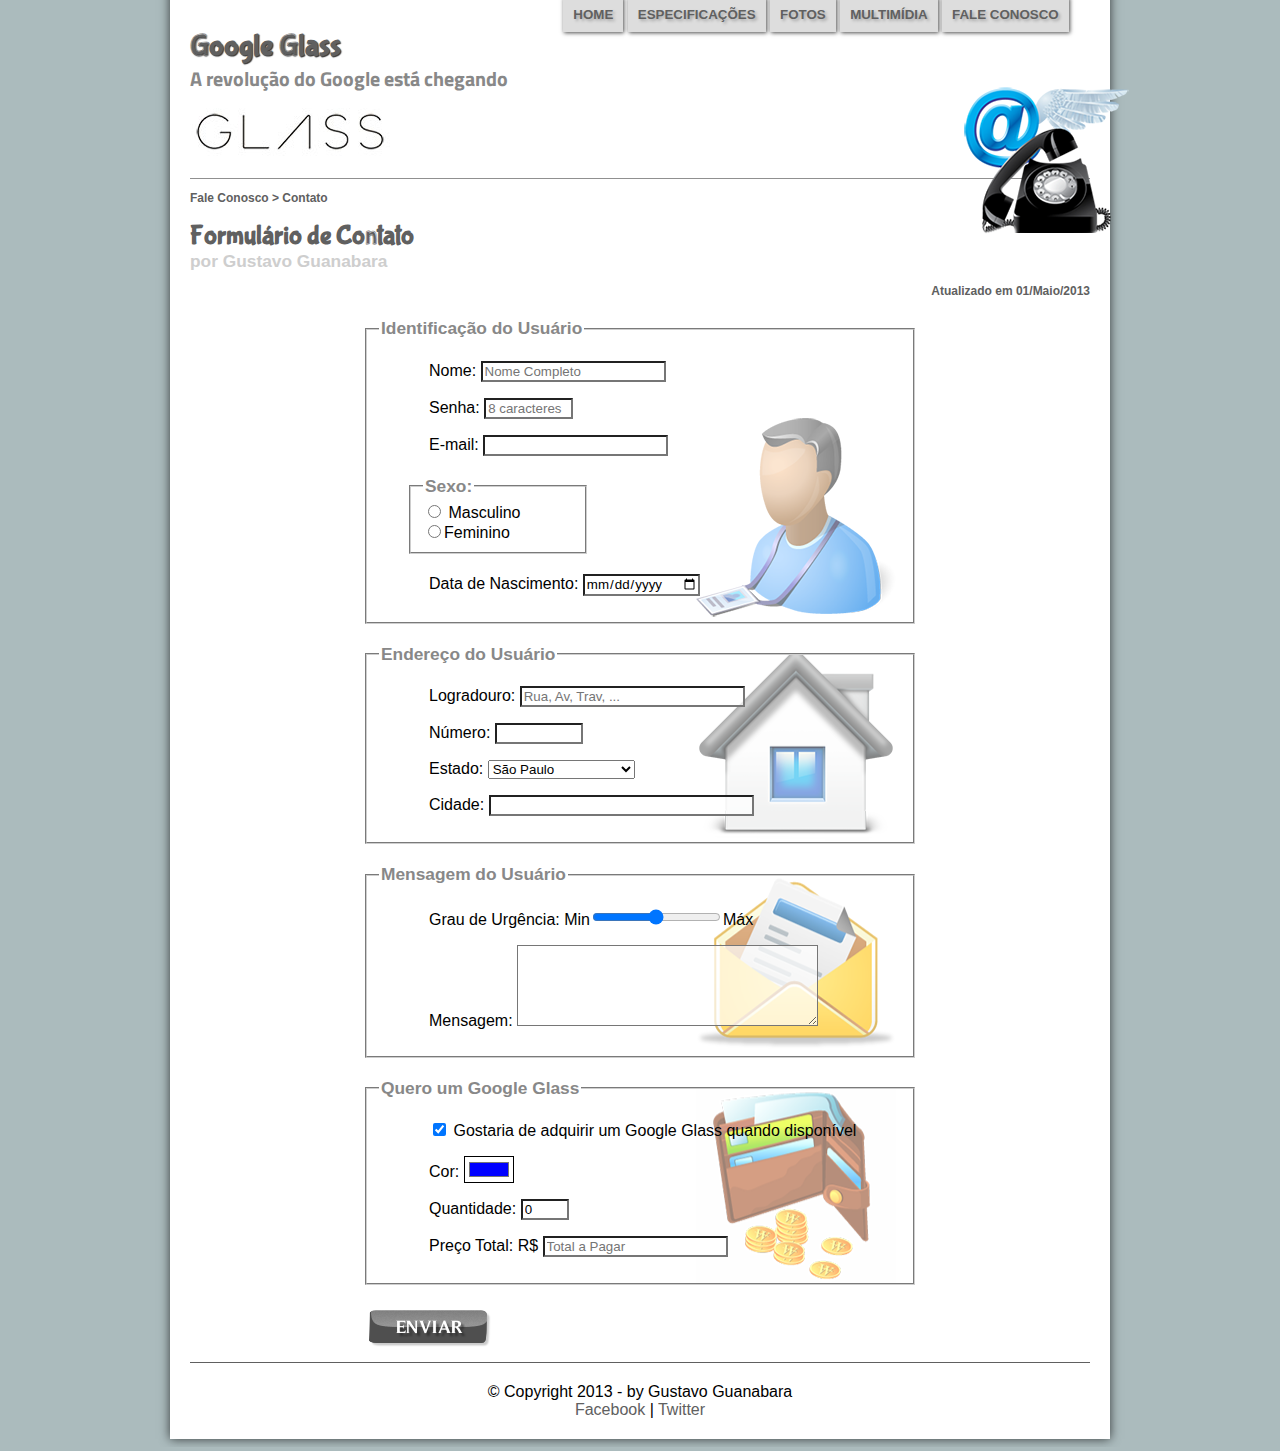
<file: fale-conosco.html>
<!DOCTYPE html>
<html lang = "pt-br">

<head>
    <meta charset="UTF-8"/>
    <title>Tudo Sobre Google Glass</title>
    <link rel="stylesheet" type="text/css" href="_css/estilo.css"/>
    <link rel="stylesheet" href="_css/form.css">
    <script lang="javascript" src="_javascript/funcoes.js" ></script>
    <script>
        function calc() {
            var qtd = document.getElementById('cQtd').value;
            var tot = qtd*1500;
            document.getElementById('cTot').value = tot;
        }
    </script>
</head>

<body>
    <div id = "interface">
        <header id="cabecalho">
            <hgroup>
                <h1>Google Glass</h1>
                <h2>A revolução do Google está chegando</h2>
            </hgroup>
            <img id = "icone" src="_imagens/contato.png" alt=""/>
            <nav id = "menu"><!-- Container do menu de navegação -->
                <h1>Menu Principal</h1>

                <ul type="square"> <!-- Lista ordenada -->
                    <li onmouseover="mudaFoto('_imagens/home.png')" onmouseout="mudaFoto('_imagens/contato.png')"><a href="index.html" target="_self">Home</a></li>
                    <li onmouseover="mudaFoto('_imagens/especificacoes.png')" onmouseout="mudaFoto('_imagens/contato.png')"><a href="specs.html" target="_self">Especificações</a></li>
                    <li onmouseover="mudaFoto('_imagens/fotos.png')" onmouseout="mudaFoto('_imagens/contato.png')"><a href="fotos.html" target="_self">Fotos</a></li>
                    <li onmouseover="mudaFoto('_imagens/multimidia.png')" onmouseout="mudaFoto('_imagens/contato.png')"><a href="multimidia.html" target="_self">Multimídia</a></li>
                    <li onmouseover="mudaFoto('_imagens/contato.png')" onmouseout="mudaFoto('_imagens/contato.png')"><a href="fale-conosco.html" target="_self">Fale conosco</a></li>
                </ul>
                
            </nav>
        </header>

        <section id="corpo-full">
            <article id="noticiaprincipal">
                <header id="cabecalhoartigo">
                    <hgroup>
                        <h3>Fale Conosco > Contato</h3>
                        <h1>Formulário de Contato</h1>
                        <h2>por Gustavo Guanabara</h2>
                        <h3 class="direita">Atualizado em 01/Maio/2013</h3>
                    </hgroup>
                </header>

                <form action="mailto:sergioherman@ymail.com" oninput="calc();" method="post" id="fContato">
                    <fieldset id="usuario">
                        <legend>Identificação do Usuário</legend>
                        <p><label for="cNome">Nome: </label><input type="text" name="tNome" id="cNome" size="20" maxlength="50" placeholder="Nome Completo"></p>
                        <p><label for="cSenha">Senha: </label><input type="password" name="tSenha" id="cSenha" size="8" maxlength="8" placeholder="8 caracteres" ></p>
                        <p><label for="cMail">E-mail: </label><input type="e-mail" name="tMail" id="cMail" size="20" maxlength="100"></p>
                        <fieldset id="sexo">
                            <legend>Sexo:</legend>
                                <input type="radio" name="tSexo" id="cMasc"/> <label for="cMasc">Masculino</label><br>
                                <input type="radio" name="tSexo" id="cFem"/><label for="cFem">Feminino</label>
                        </fieldset>
                        <p><label for="cNasc">Data de Nascimento: </label><input type="date" name="tNasc" id="cNasc"></p>
                    </fieldset>

                <fieldset id="endereco">
                    <legend>Endereço do Usuário</legend>
                    <p><label for="cRua">Logradouro: </label><input type="text" name="tRua" id="cRua" size="25" max="100" placeholder="Rua, Av, Trav, ..."></p>
                    <p><label for="cNum">Número: </label><input type="number" name="tNum" id="cNum" min="0" max="999999"></p>
                    <p><label for="cEst">Estado: </label><select name="tEst" id="cEst">
                        <optgroup label="Região Sudeste">
                            <option value="RJ">Rio de Janeiro</option>
                            <option value="SP" selected>São Paulo</option>
                            <option value="MG">Minas Gerais</option>
                        </optgroup>
                        <optgroup label="Região Sul">
                            <option value="PR">Paraná</option>
                            <option value="SC">Santa Catarina</option>
                            <option value="RS">Rio Grande do Sul</option>
                        </optgroup>
                        <optgroup label="Região Nordeste">
                            <option value="CE">Ceará</option>
                        </optgroup>
                    </select></p>
                    <p><label for="cCid">Cidade: </label><input type="text" name="tCid" id="cCid" size="30" maxlength="40" list="cidades"></p>
                    <datalist id="cidades">
                        <option value="Rio de Janeiro"></option>
                        <option value="Nova Iguaçu"></option>
                        <option value="Niteroi"></option>
                        <option value="Belford Roxo"></option>
                    </datalist>
                </fieldset>

                
                <fieldset id="mensagem">
                    <legend>Mensagem do Usuário</legend>
                    <p><label for="cUrg">Grau de Urgência: </label> Min<input type="range" name="tUrg" id="cUrg" min="0" max="10">Máx</p>
                    <p><label for="cMsg">Mensagem: </label>
                    <textarea name="tMsg" id="cMsg" cols=35 rows=5></textarea></p>
                </fieldset>
                
                <fieldset id="pedido">
                    <legend>Quero um Google Glass</legend>
                    <p> <input type="checkbox" name="tPad" id="cPad" checked/>
                    <label for="cPed">Gostaria de adquirir um Google Glass quando disponível</label></p>
                    <p> <label for="cCor">Cor:</label>
                    <input type="color" name="tCor" id="cCor" value="#0000ff"></p>
                    <p><label for="cQtd">Quantidade:</label>
                    <input type="number" name="tQtd" id="cQtd" min="0" max="5" value="0"></p>
                    <p><label for="cTot">Preço Total: R$</label>
                    <input type="text" name="tTot" id="cTot" placeholder="Total a Pagar" readonly></p>
                </fieldset>
                
                <input type="image" name="tEnviar" src="_imagens/botao-enviar.png" id="cEnviar">
                </form>

            </article>
        </section>


        <footer id="rodape">
            &copy; Copyright 2013 - by Gustavo Guanabara <br>
            <a href="http://facebook.com/cursosemvideo" target="_blank">Facebook</a> | <a href="http://twitter.com/cursosemvideo" target="_blank">Twitter</a>
        </footer>
    </div>
</body>
</html>
</file>
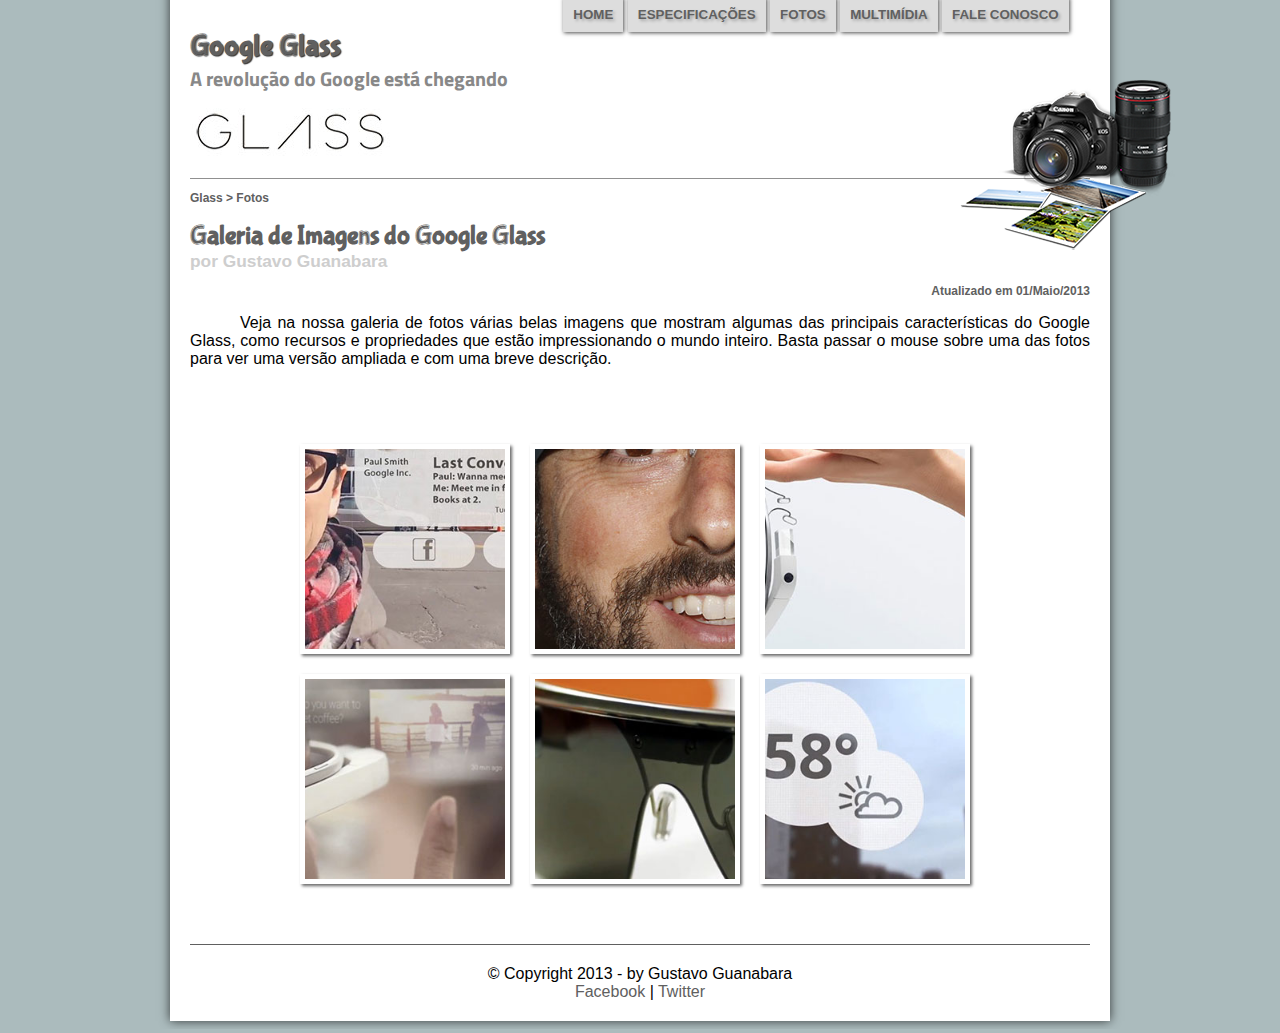
<file: fotos.html>
<!DOCTYPE html>
<html lang = "pt-br">

<head>
    <meta charset="UTF-8"/>
    <title>Tudo Sobre Google Glass</title>
    <link rel="stylesheet" type="text/css" href="_css/estilo.css"/>
    <!-- <script src="funcoes.js"></script> -->
    <script lang="javascript" src="_javascript/funcoes.js" ></script>
    <link rel="stylesheet" href="_css/fotos.css">
</head>

<body>
    <div id = "interface">
        <header id="cabecalho">
            <hgroup>
                <h1>Google Glass</h1>
                <h2>A revolução do Google está chegando</h2>
            </hgroup>
            <img id = "icone" src="_imagens/fotos.png" alt=""/>
            <nav id = "menu"><!-- Container do menu de navegação -->
                <h1>Menu Principal</h1>

                <ul type="square"> <!-- Lista ordenada -->
                    <li onmouseover="mudaFoto('_imagens/home.png')" onmouseout="mudaFoto('_imagens/fotos.png')"><a href="index.html" target="_self">Home</a></li>
                    <li onmouseover="mudaFoto('_imagens/especificacoes.png')" onmouseout="mudaFoto('_imagens/fotos.png')"><a href="specs.html" target="_self">Especificações</a></li>
                    <li onmouseover="mudaFoto('_imagens/fotos.png')" onmouseout="mudaFoto('_imagens/fotos.png')"><a href="fotos.html" target="_self">Fotos</a></li>
                    <li onmouseover="mudaFoto('_imagens/multimidia.png')" onmouseout="mudaFoto('_imagens/fotos.png')"><a href="multimidia.html" target="_self">Multimídia</a></li>
                    <li onmouseover="mudaFoto('_imagens/contato.png')" onmouseout="mudaFoto('_imagens/fotos.png')"><a href="fale-conosco.html" target="_self">Fale conosco</a></li>
                </ul>
                
            </nav>
        </header>

        <section id="corpo-full">
            <article id="noticiaprincipal">
                <header id="cabecalhoartigo">
                    <hgroup>
                        <h3>Glass > Fotos</h3>
                        <h1>Galeria de Imagens do Google Glass</h1>
                        <h2>por Gustavo Guanabara</h2>
                        <h3 class="direita">Atualizado em 01/Maio/2013</h3>
                    </hgroup>
                </header>

                <p>Veja na nossa galeria de fotos várias belas imagens que mostram algumas das principais características do Google Glass, como recursos e propriedades que estão impressionando o mundo inteiro. Basta passar o mouse sobre uma das fotos para ver uma versão ampliada e com uma breve descrição.</p>
                <ul id="album-fotos">
                <li id="foto01"><span>Agenda e lembretes</span></li>
                <li id="foto02"><span>Sergey Brin usando o Glass</span></li>
                <li id="foto03"><span>Leve e compacto</span></li>
                <li id="foto04"><span>Sensação de uma tela de 50"</span></li>
                <li id="foto05"><span>Vários tipos de lente</span></li>
                <li id="foto06"><span>Informações importantes</span></li>
                </ul>
            </article>
        </section>

        <footer id="rodape">
            &copy; Copyright 2013 - by Gustavo Guanabara <br>
            <a href="http://facebook.com/cursosemvideo" target="_blank">Facebook</a> | <a href="http://twitter.com/cursosemvideo" target="_blank">Twitter</a>
        </footer>
    </div>
</body>

</html>
</file>
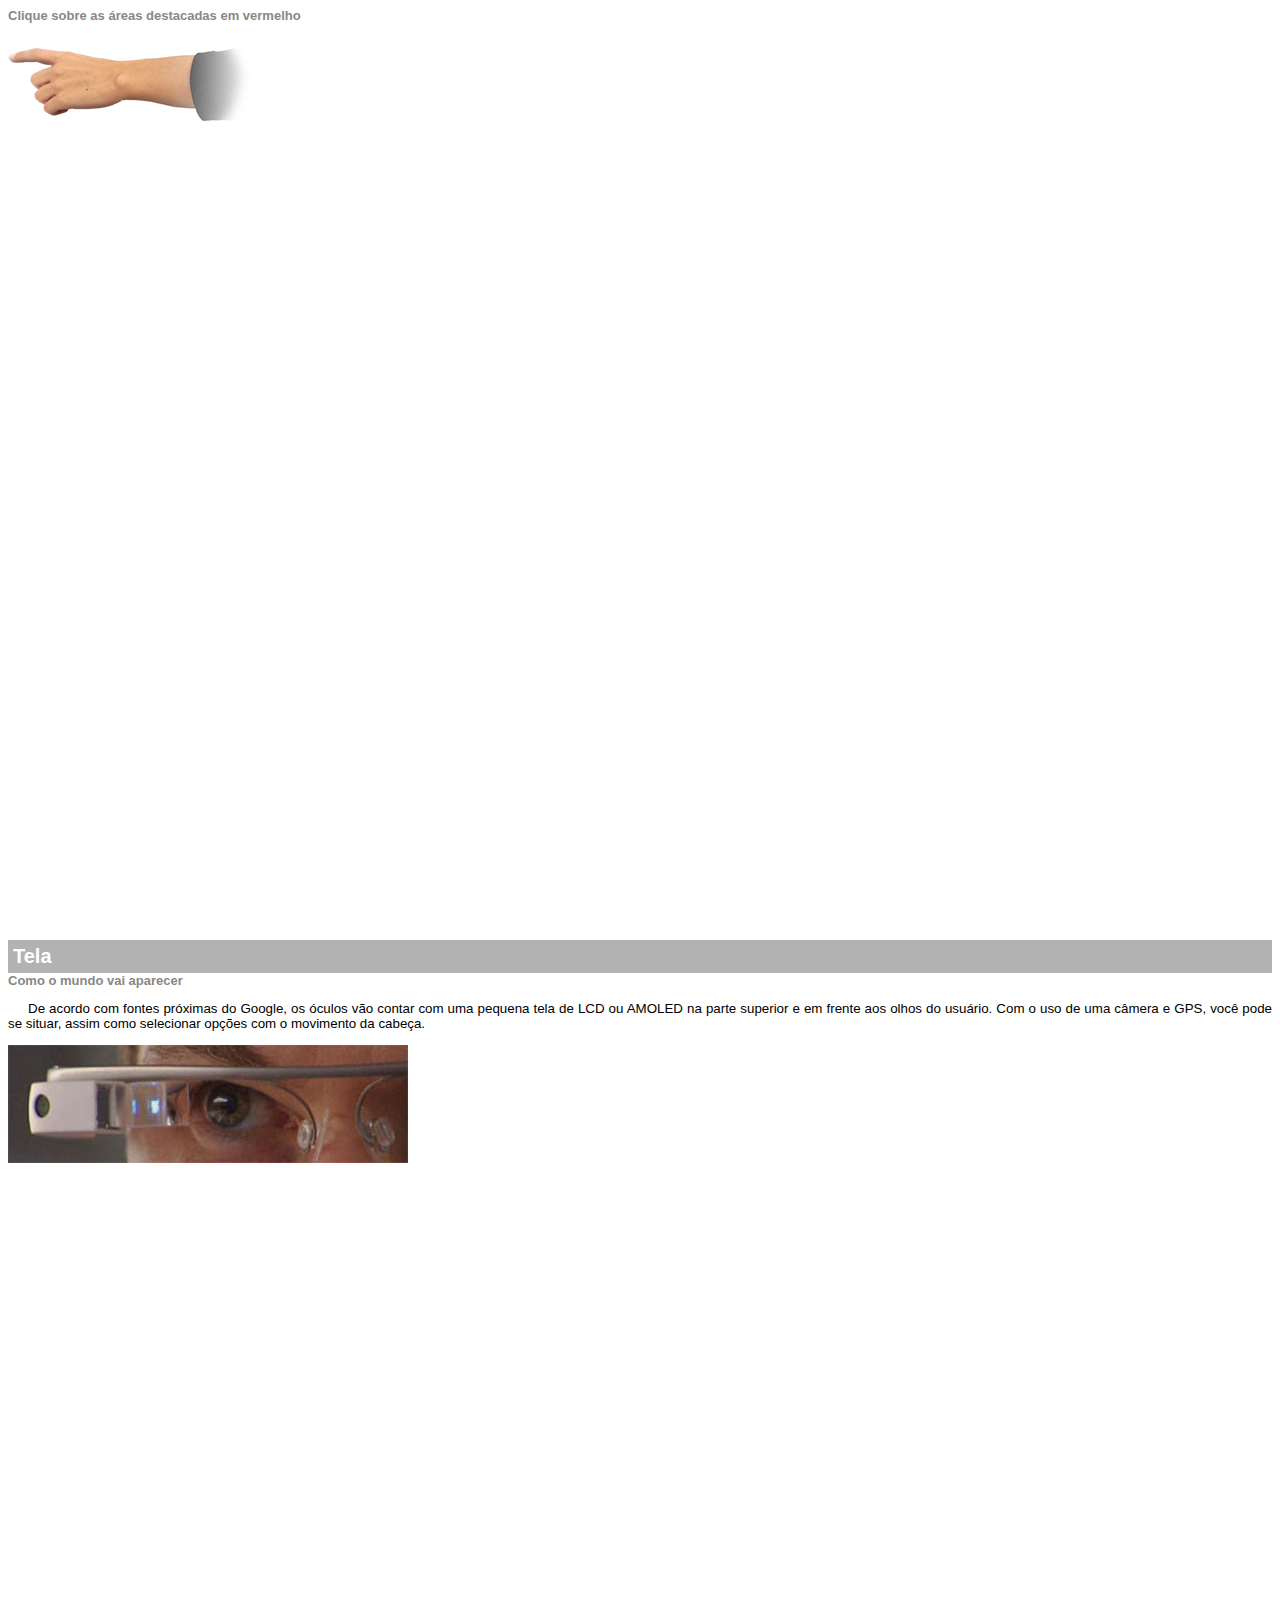
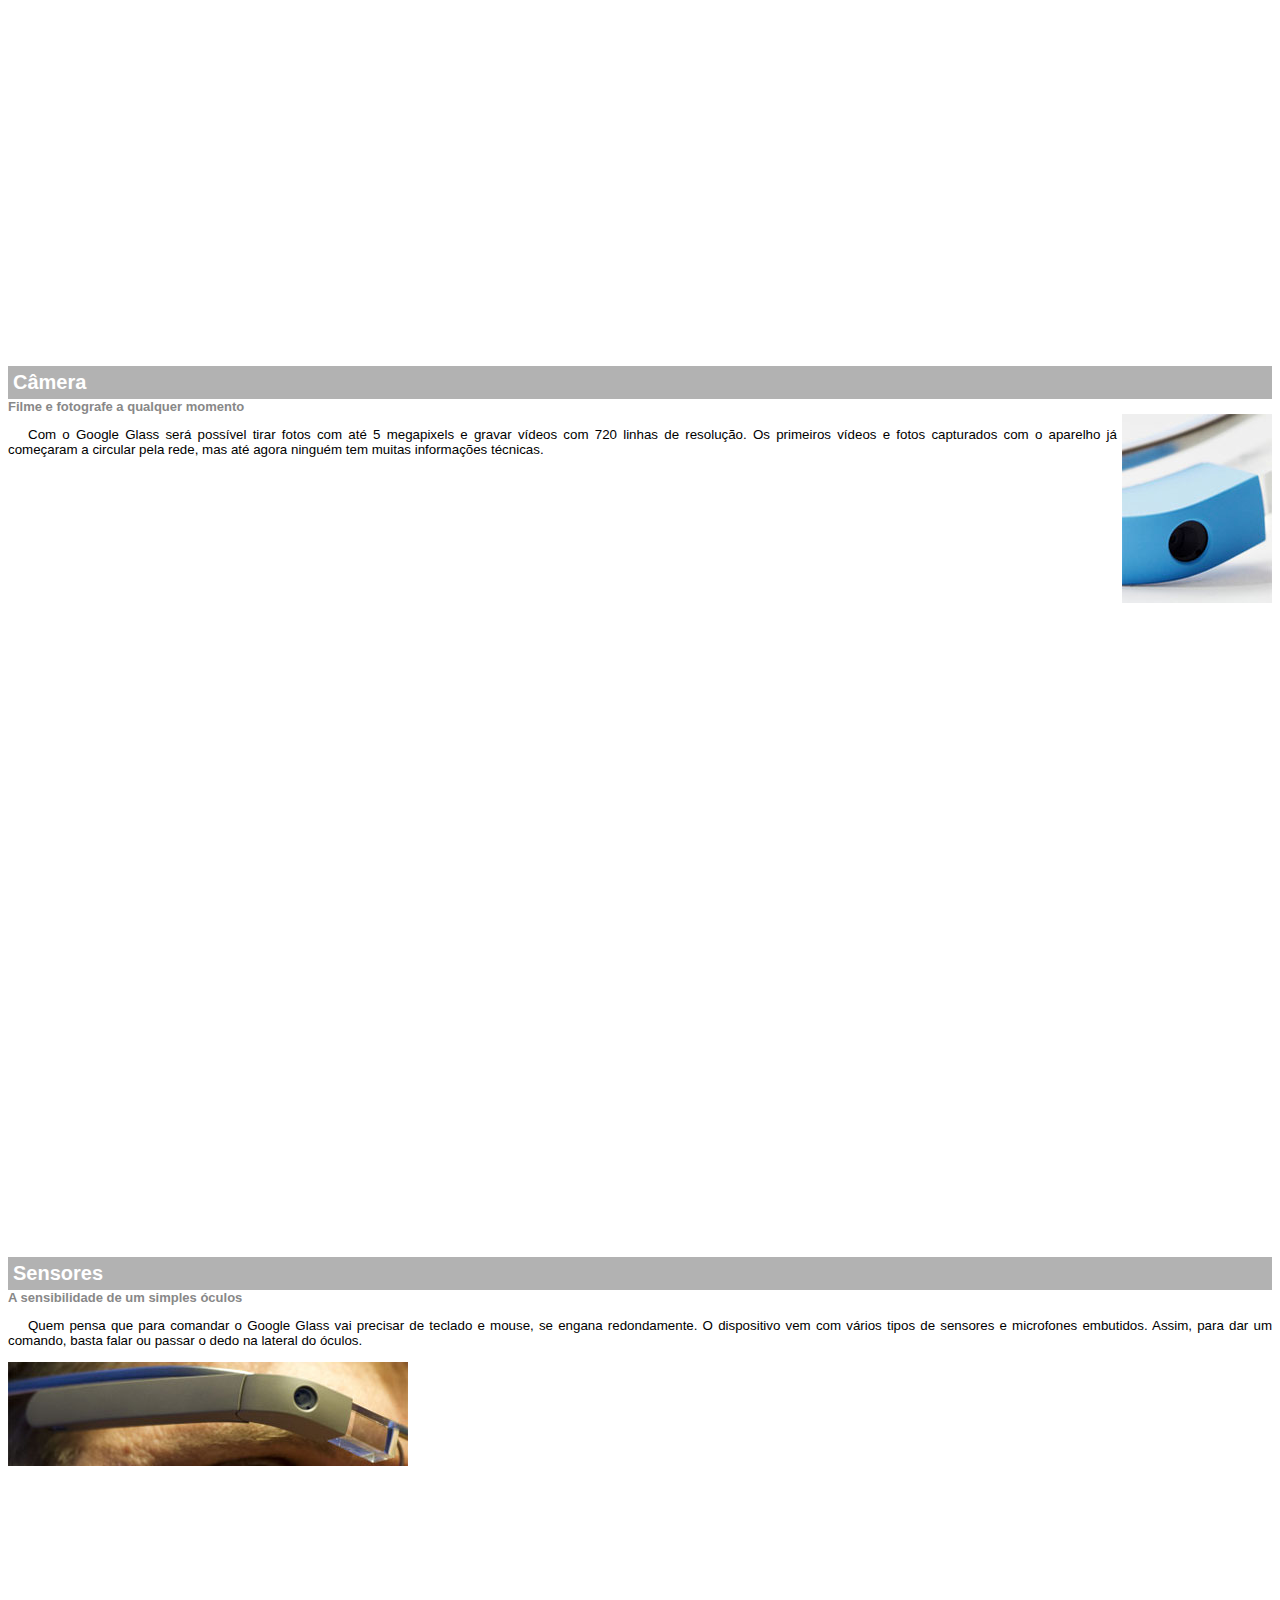
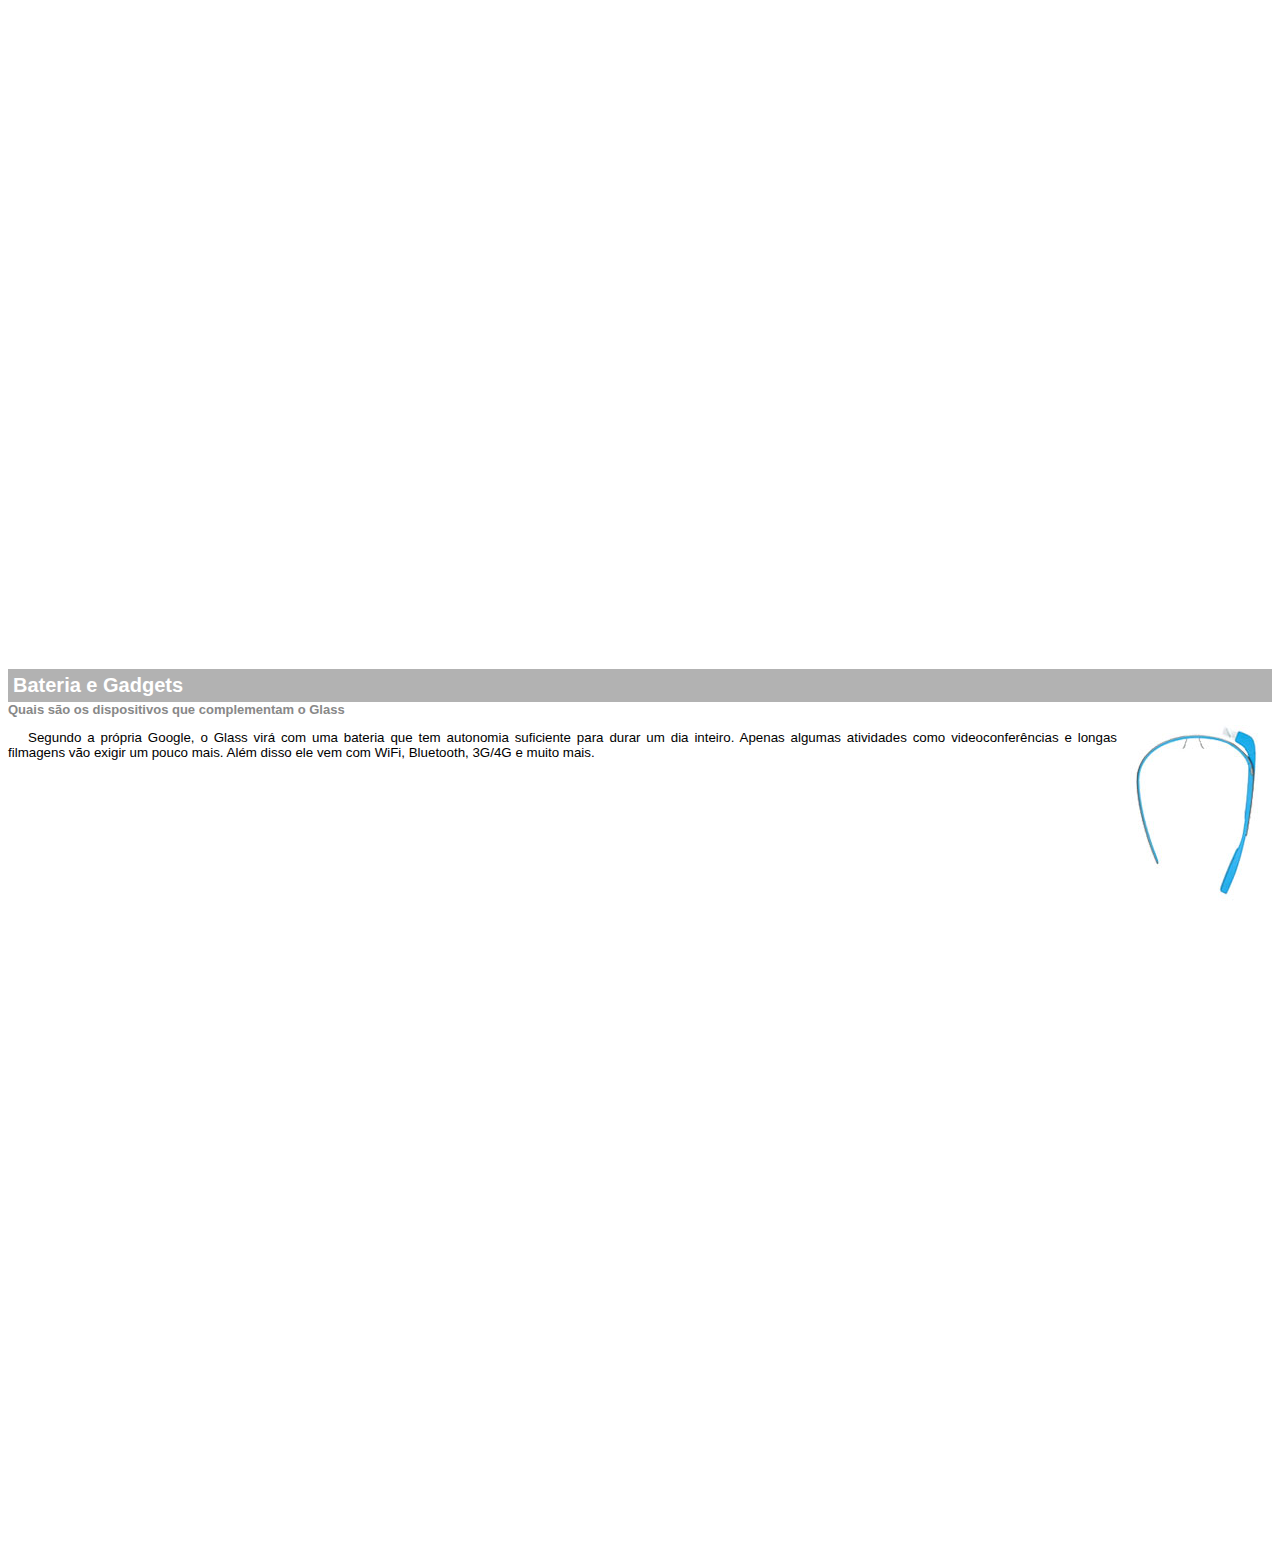
<file: google-glass.html>
<!DOCTYPE html>
<html lang="en">
<head>
    <meta charset="UTF-8">
    <meta name="viewport" content="width=device-width, initial-scale=1.0">
    <title>Informaões sobre Google Glass</title>
    <style>
        body{
            font-family: Arial;
            font-size: 10pt;
        }
        p{
            text-align: justify;
            text-indent: 20px;
        }
        article h1{
            font-size: 15pt;
            color: white;
            background-color: rgba(0, 0, 0, .3);
            padding: 5px;
            margin: 0px;
        }
        article h2{
            font-size: 13px;
            color: #888888;
            margin: 0px;
        }
        article{
            margin-bottom: 800px;
        }
        img.img-dir{
            display: block;
            float: right;
            margin-left: 5px;
        }
    </style>
</head>

<body>

<article id="topo">
    <header><h2>Clique sobre as áreas destacadas em vermelho</h2></header>
    <img src="_imagens/mao.png" alt="Mão apontando para a esquerda">
</article>


<article id="tela">
    <header>
        <h1>Tela</h1>
        <h2>Como o mundo vai aparecer</h2>
    </header>
    <p>De acordo com fontes próximas do Google, os óculos vão contar com uma pequena tela de LCD ou AMOLED na parte superior e em frente aos olhos do usuário. Com o uso de uma câmera e GPS, você pode se situar, assim como selecionar opções com o movimento da cabeça.</p>
    <img src="_imagens/det-tela.jpg" alt="Tela do Google Glass">
</article>

<article id="camera">
    <header>
        <h1>Câmera</h1>
        <h2>Filme e fotografe a qualquer momento</h2>
    </header>
    <img src="_imagens/det-camera.jpg" class="img-dir" alt="Câmera do Google Glass">
    <p>Com o Google Glass será possível tirar fotos com até 5 megapixels e gravar vídeos com 720 linhas de resolução. Os primeiros vídeos e fotos capturados com o aparelho já começaram a circular pela rede, mas até agora ninguém tem muitas informações técnicas.</p>
</article>

<article id="sensores">
    <header>
        <h1>Sensores</h1>
        <h2>A sensibilidade de um simples óculos</h2>
    </header>
    <p>Quem pensa que para comandar o Google Glass vai precisar de teclado e mouse, se engana redondamente. O dispositivo vem com vários tipos de sensores e microfones embutidos. Assim, para dar um comando, basta falar ou passar o dedo na lateral do óculos.</p>
    <img src="_imagens/det-touch.jpg" alt="Sensores do Google Glass">
</article>

<article id="gadgets">
    <header>
        <h1>Bateria e Gadgets</h1>
        <h2>Quais são os dispositivos que complementam o Glass</h2>
    </header>
    <img src="_imagens/det-bateria.jpg" class="img-dir" alt="Bateria e Gadgets do Google Glass">
    <p>Segundo a própria Google, o Glass virá com uma bateria que tem autonomia suficiente para durar um dia inteiro. Apenas algumas atividades como videoconferências e longas filmagens vão exigir um pouco mais. Além disso ele vem com WiFi, Bluetooth, 3G/4G e muito mais.</p>
</article>
</body>
</html>
</file>
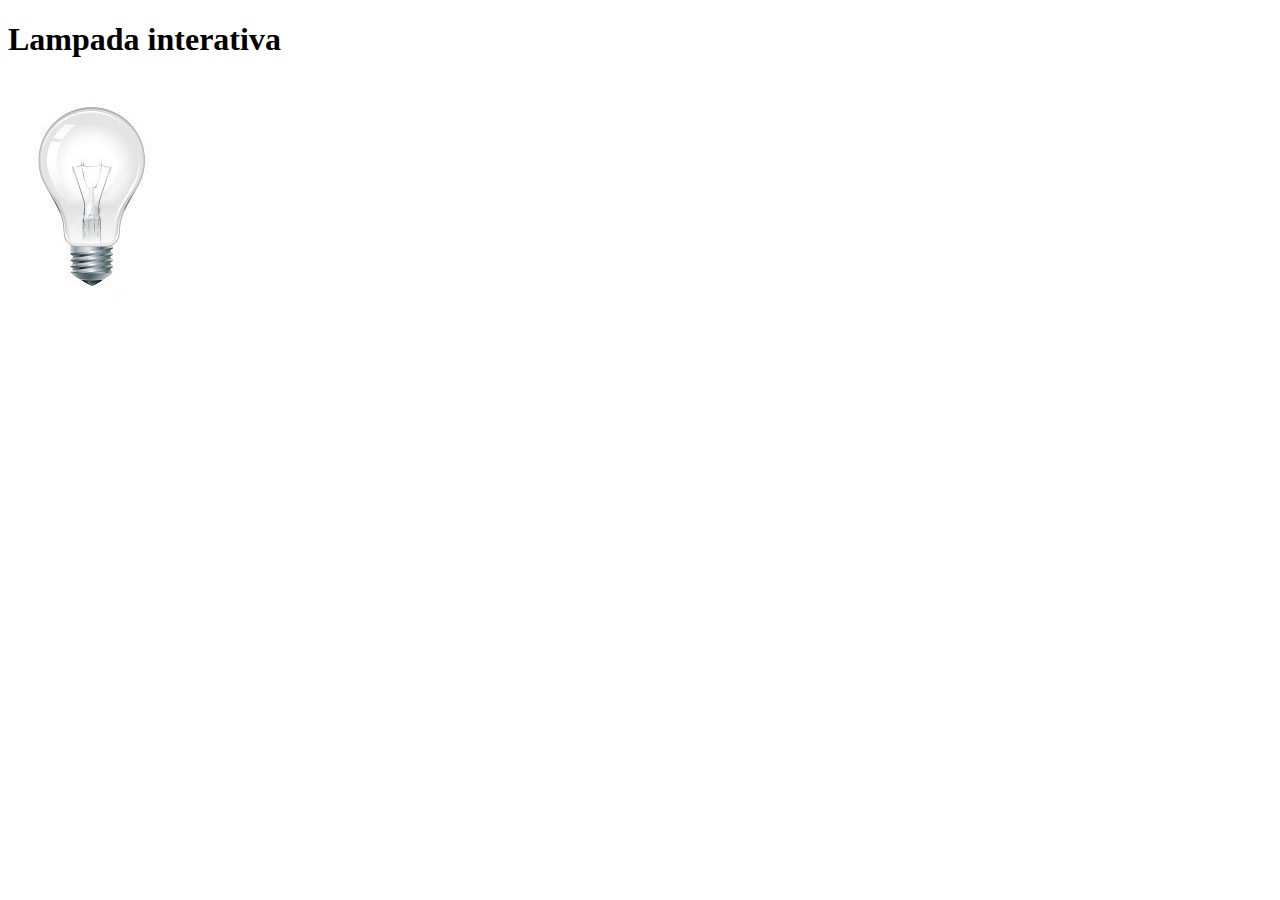
<file: Lampada.html>
<!DOCTYPE html>
<html lang="pt-br">
<head>
    <meta charset="UTF-8">
    <meta name="viewport" content="width=device-width, initial-scale=1.0">
    <title>Lampada</title>
</head>
<body>
    <h1>Lampada interativa</h1>
    <img src="lampapag.jpg" id="lamp" onmousemove="muda('aces')" onclick="muda('queb')" onmouseout="muda('apag')">
    <script>
        var quebrada = false
        function muda(param){
            if (!quebrada){
                document.getElementById('lamp').src = "lamp" + param + ".jpg"
                // document.write(param)
                if (param == 'queb'){
                    quebrada = true
                }
            }
        }   
    </script>
</body>
</html>
</file>
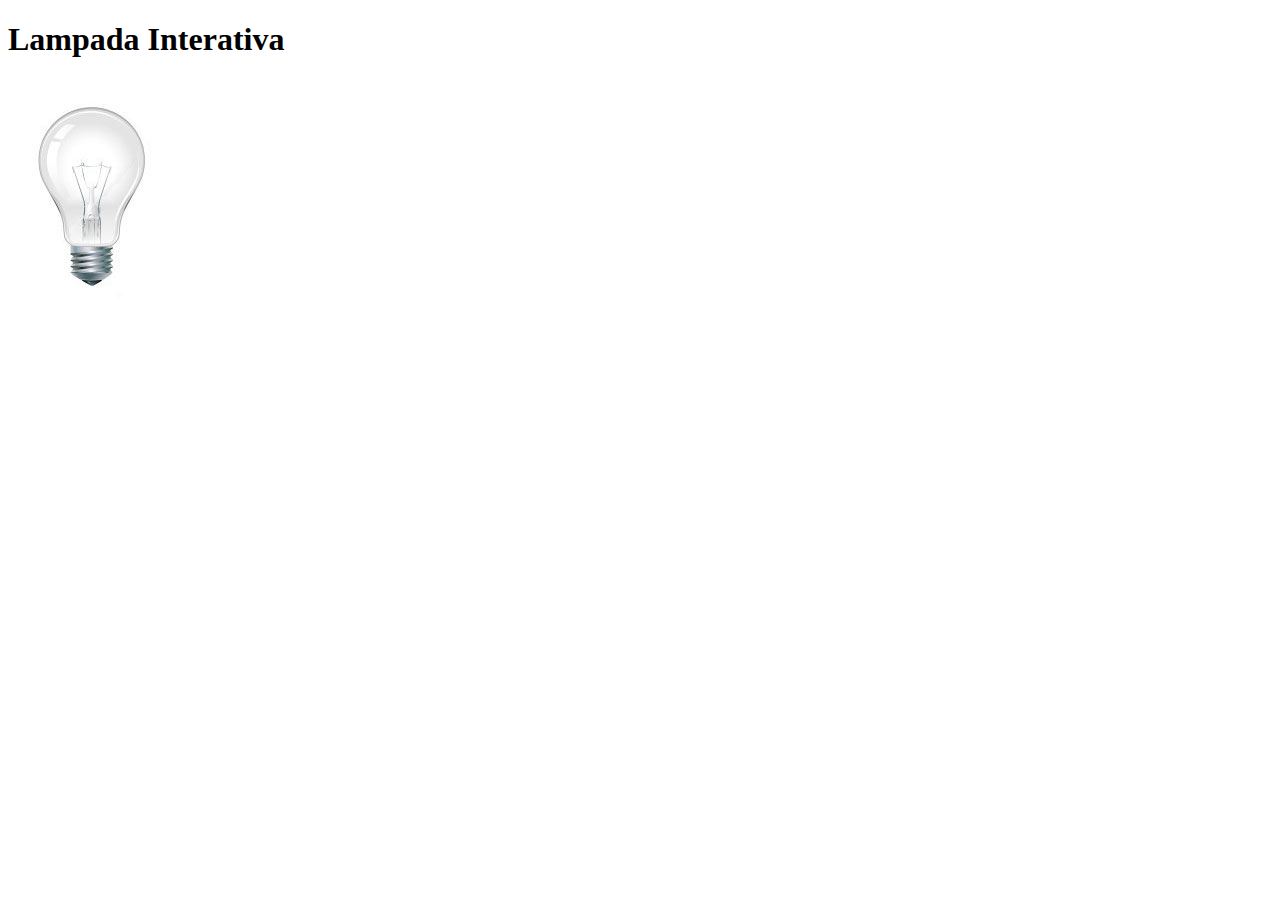
<file: Lampada2.html>
<!DOCTYPE html>
<html lang="pt-br">
<head>
    <meta charset="UTF-8">
    <meta name="viewport" content="width=device-width, initial-scale=1.0">
    <title>Lampada</title>
</head>
<body>
    <h1>Lampada Interativa</h1>
    <img src="lampapag.jpg" id="luz" onmouseover="mudar('aces')" onclick="mudar('queb')" onmouseout="mudar('apag')">
    <script>
        var entra = true
        function mudar(param){
            if (entra == true) {
                document.getElementById("luz").src = "lamp"+param+".jpg"
                if (param == 'queb'){
                    entra = false
                }
            }
        }
    </script>
</body>
</html>
</file>
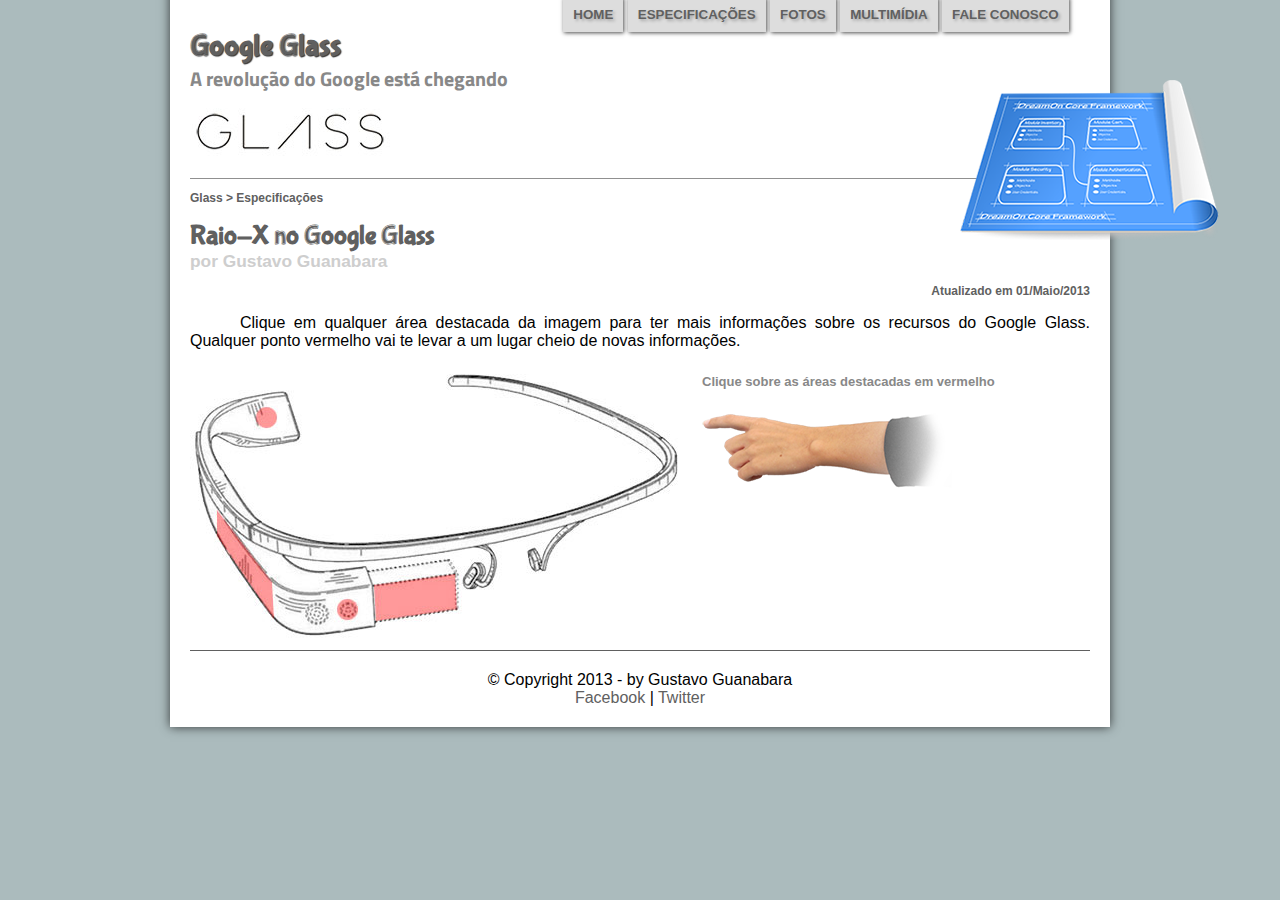
<file: specs.html>
<!DOCTYPE html>
<html lang = "pt-br">

<head>
    <meta charset="UTF-8"/>
    <title>Tudo Sobre Google Glass</title>
    <link rel="stylesheet" type="text/css" href="_css/estilo.css"/>
    <!-- <script src="funcoes.js"></script> -->
    <script lang="javascript" src="_javascript/funcoes.js" ></script>
    <link rel="stylesheet" href="_css/specs.css">
</head>

<body>
    <div id = "interface">
        <header id="cabecalho">
            <hgroup>
                <h1>Google Glass</h1>
                <h2>A revolução do Google está chegando</h2>
            </hgroup>
            <img id = "icone" src="_imagens/especificacoes.png" alt=""/>
            <nav id = "menu"><!-- Container do menu de navegação -->
                <h1>Menu Principal</h1>

                <ul type="square"> <!-- Lista ordenada -->
                    <li onmouseover="mudaFoto('_imagens/home.png')" onmouseout="mudaFoto('_imagens/especificacoes.png')"><a href="index.html" target="_self">Home</a></li>
                    <li onmouseover="mudaFoto('_imagens/especificacoes.png')" onmouseout="mudaFoto('_imagens/especificacoes.png')"><a href="specs.html" target="_self">Especificações</a></li>
                    <li onmouseover="mudaFoto('_imagens/fotos.png')" onmouseout="mudaFoto('_imagens/especificacoes.png')"><a href="fotos.html" target="_self">Fotos</a></li>
                    <li onmouseover="mudaFoto('_imagens/multimidia.png')" onmouseout="mudaFoto('_imagens/especificacoes.png')"><a href="multimidia.html" target="_self">Multimídia</a></li>
                    <li onmouseover="mudaFoto('_imagens/contato.png')" onmouseout="mudaFoto('_imagens/especificacoes.png')"><a href="fale-conosco.html" target="_self">Fale conosco</a></li>
                </ul>
                
            </nav>
        </header>

<section id="corpo-full">
    <article id="noticiaprincipal">
        <header id="cabecalhoartigo">
            <hgroup>
                <h3>Glass > Especificações</h3>
                <h1>Raio-X no Google Glass</h1>
                <h2>por Gustavo Guanabara</h2>
                <h3 class="direita">Atualizado em 01/Maio/2013</h3>
            </hgroup>
        </header>
    </article>
    <p>Clique em qualquer área destacada da imagem para ter mais informações sobre os recursos do Google Glass. Qualquer ponto vermelho vai te levar a um lugar cheio de novas informações.</p>
    <section id="conteudo">
        <img src="_imagens/glass-esquema-marcado.jpg" alt="Esquema demarcado do Google Glass" usemap="#meumapa">
        <map name="meumapa">
            <area shape="poly" coords="184,219,264,207,266,242,186,254" href="google-glass.html#tela" alt="" target="janela">
            <area shape="circle" coords="158,243,11" href="google-glass.html#camera" alt="" target="janela">
            <area shape="poly" coords="27,145,81,215,82,250,26,166" href="google-glass.html#sensores" alt="" target="janela">
            <area shape="circle" coords="76,51,11" href="google-glass.html#gadgets" alt="" target="janela">
        </map>
        <iframe scrolling="no" src="google-glass.html" frameborder="0" name="janela" id="frame-spec"></iframe>
    </section>
</section>


<footer id="rodape">
    &copy; Copyright 2013 - by Gustavo Guanabara <br>
    <a href="http://facebook.com/cursosemvideo" target="_blank">Facebook</a> | <a href="http://twitter.com/cursosemvideo" target="_blank">Twitter</a>
</footer>
</div>
</body>

</html>
</file>
<file: _css/estilo.css>
@charset "UTF-8";
@import url('https://fonts.googleapis.com/css2?family=Titillium+Web&display=swap');
@font-face{
    font-family: 'FonteLogo';
    src: url("../_fonts/bubblegum-sans-regular.otf");
}
header#cabecalho{
    border-bottom: 1px #909090 solid;
    height: 150px;
    background: url("../_imagens/glass-logo-peq.jpg") no-repeat 0px 80px;
}
header#cabecalho h1{
    font-family: 'FonteLogo', sans-serif;
    font-size: 30px;
    color: #606060;
    text-shadow: 1px 1px 1px rgba(0,0,0,.8);
    padding: 0px;
    margin-bottom: 0px;
}
header#cabecalho h2{
    font-family: 'Titillium Web', sans-serif;
    color: #888888;
    font-size: 15pt;
    padding: 0px;
    margin-top: 0px;
}
header#cabecalho img#icone{
    position: absolute;
    top: 80px;
    left: 960px;
}
body{
    background-color: rgb(171, 187, 189);
    font-family: Arial, Helvetica, sans-serif;
    color: rgba(0, 0, 0, 1);
}
div#interface {
    width: 900px;
    background-color: white;
    margin: -20px auto 0px auto;
    padding: 20px;
    box-shadow: 0px 0px 10px rgba(0, 0, 0, .7);
}
p {
    text-align: justify;
    text-indent: 50px;
}
/* Formatação de Links */
a {
    color: #606060;
    text-decoration: none;
}
a:hover {
    text-decoration: underline;
}
/* Formatação de Imagens com Legendas */
figure.foto-legenda{
    position: relative;
    border: 8px solid white;
    box-shadow: 1px 1px 4px black;
}
figure.foto-legenda img {
    /* Redimensiona a figura de acordo com o tamanho da página */
    width: 100%;
    height: 100%;
}
figure.foto-legenda figcaption {
    opacity: 0;
    position: absolute;
    top: 0px;
    background-color:rgba(0, 0, 0, 0.4);
    color: white;
    width: 100%;
    height: 100%;
    padding: 10px;
    box-sizing: border-box;
    transition: opacity 1s;
}
 /* dispara a opacidade apenas quando o mouse passar por cima */
figure.foto-legenda:hover figcaption {
    opacity: 1;
}
/* Formatação do Menu */
nav#menu{
    display: block;
}
nav#menu h1{
    display: none;
}
nav#menu ul{
    list-style: none;
    text-transform: uppercase;
    position: relative;
    top: -114px;
    left: 250pt;
}
nav#menu li{
    font-size: 10pt;
    font-weight: bold;
    text-shadow: 2px 2px 3px rgba(0,0,0,.25);
    display: inline-block;
    background-color: #dddddd;
    padding: 10px;
    margin: 0px;
    /* border: solid 1px #999999; */
    box-shadow: 1px 1px 4px rgba(0,0,0,.7);
}
nav#menu li:hover{
    color: white;
    background-color: #606060;
    transition: background-color 1s;
}
nav#menu a{
    color: #606060;
    text-decoration: none;
}
nav#menu a:hover{
    color: white;
    text-decoration: underline;
    transition: .5s;
}
section#corpo{
    display: block;
    width: 500px;
    float: left;
    border-right: 1px solid #606060;
    padding-right: 20px;
}

article#noticiaprincipal h2 {
    /* font-family: Arial, Helvetica, sans-serif; */
    font-size: 13pt;
    color: #606060;
    background-color: #dddddd;
    padding: 5px 10px 5px 10px;
    margin: 10px 0px 10px 0px;
}

article#noticiaprincipal header#cabecalhoartigo h1 {
    font-family: 'FonteLogo', sans-serif;
    font-size: 20pt;
    color: #606060;
    margin-bottom: 0px;
    margin-top: 15px;
}
article#noticiaprincipal header#cabecalhoartigo h2 {
    /* font-family: 'Arial', sans-serif; */
    font-size: 13pt;
    color: #cecece;
    background-color: white;
    margin: 0px;
    padding: 0px;
}
article#noticiaprincipal header#cabecalhoartigo h3 {
    /* font-family: 'Arial', sans-serif; */
    font-size: 12px;
    color: #606060;
}
.direita{
    text-align: right;
}

table#tabelaspec{
    border: 1px solid #606060;
    border-spacing: 0px;
    margin: auto;
}
table#tabelaspec td{
    border: 1px solid #606060;
    padding: 10px;
    margin: 0px;
}
table#tabelaspec caption{
    color: #888888;
    /* font-family: Arial, Helvetica, sans-serif; */
    font-size: 13pt;
    font-weight: bolder;
}
table#tabelaspec span{
    display: block;
    float: right;
    color: black;
    font-size: 8pt;
    margin-top: 8px;
}
body div#interface section#corpo table#tabelaspec td.ce{
    background-color:#606060;
    color: white;
    vertical-align: top;
    text-align: right;
    font-weight: bold;
    /* font-family: Arial, Helvetica, sans-serif; */
}
td.cd{
    background-color: #cecece;
}
aside#lateral{
    display: block;
    width: 350px;
    float: right;
    background-color: #dddddd;
    padding: 10px;
    box-shadow: 2px 2px 4px rgba(0, 0, 0, .5);
    border-radius: 15px;
    margin-top: 10px;
    
}
aside#lateral h1{
    font-family: 'FonteLogo';
    font-size: 20pt;
    color: #606060;
    margin-top: 5px;
}
aside#lateral h2{
    font-size: 13pt;
    color: white;
    background-color: #606060;
    padding: 10px;
    border-radius: 5px;
}

footer#rodape{
    clear: both;
    border-top: 1px solid #606060;
    text-align: center;
    padding-top: 20px;
    /* width: 900px; */
}
</file>
<file: _css/form.css>
@charset "UTF-8";

form{
    width: 550px;
    margin: auto;
}
input, textarea{
    font-family: sans-serif;
    font-weight: normal;
    font-size: 13;
    background-color: rgba(255, 255, 255, .7);
}
input:hover, textarea:hover{
    background-color: rgba(0, 0, 0, .2);
}
legend{
    color: #888888;
    font-weight: bold;
    font-size: 13pt;
    font-family: sans-serif;
}
fieldset{
    border-color: #cecece;
    margin: 20px auto 20px auto;
}
fieldset#sexo{
    width: 150px;
    margin-left: 30px;
}
#usuario{
    background: url(../_imagens/icone-contato.png) no-repeat 95% 95%;
}
#endereco{
    background: url(../_imagens/icone-endereco.png) no-repeat 95% 95%;
}
#mensagem{
    background: url(../_imagens/icone-mensagem.png) no-repeat 95% 95%;
}
#pedido{
    background: url(../_imagens/icone-pagamento.png) no-repeat 95% 95%;
}
</file>
<file: _css/fotos.css>
@charset "UTF-8";

ul#album-fotos{
    width: 700px;
    margin: 0 auto;
    padding: 50px;
    overflow: hidden;
    list-style: none;
}

ul#album-fotos li{
    float: left;
    width: 200px;
    height: 200px;
    margin: 10px;
    border: solid 5px white;
    background-color: white;
    box-shadow: 2px 2px 3px rgba(0, 0, 0, .6);
    -webkit-transition: all 0.1s ease-in;
}

ul#album-fotos li span{
    opacity: 0;
    color: white;
    text-shadow: 1px 1px 1px black;
    background-color: rgba(0, 0, 0, .3);
    font-size: 9pt;
    line-height: 370px;
    padding: 5px;
    /* position: relative; */
    /* top: 80%; */
}

ul#album-fotos li:hover{
    -webkit-transform: scale(1.5);
}

ul#album-fotos li:hover span{
    opacity: 1;
    transition: .3s;
}

#foto01{
    background: url('../_imagens/galeria-01.jpg') no-repeat;
    background-position: 50% 50%;
    background-color: white;
    background-size: 400px 400px;
}
ul#album-fotos li#foto01:hover{
    background-position: 0px 0px;
    background-size: 200px 200px;
}
#foto02{
    background: url('../_imagens/galeria-02.jpg') no-repeat;
    background-position: 50% 50%;
    background-color: white;
    background-size: 400px 400px;
}
ul#album-fotos li#foto02:hover{
    background-position: 0px 0px;
    background-size: 200px 200px;
}
#foto03{
    background: url('../_imagens/galeria-03.jpg') no-repeat;
    background-position: 50% 50%;
    background-color: white;
    background-size: 400px 400px;
}
ul#album-fotos li#foto03:hover{
    background-position: 0px 0px;
    background-size: 200px 200px;
}
#foto04{
    background: url('../_imagens/galeria-04.jpg') no-repeat;
    background-position: 50% 50%;
    background-color: white;
    background-size: 400px 400px;
}
ul#album-fotos li#foto04:hover{
    background-position: 0px 0px;
    background-size: 200px 200px;
}
#foto05{
    background: url('../_imagens/galeria-05.jpg') no-repeat;
    background-position: 50% 50%;
    background-color: white;
    background-size: 400px 400px;
}
ul#album-fotos li#foto05:hover{
    background-position: 0px 0px;
    background-size: 200px 200px;
}
#foto06{
    background: url('../_imagens/galeria-06.jpg') no-repeat;
    background-position: 50% 50%;
    background-color: white;
    background-size: 400px 400px;
}
ul#album-fotos li#foto06:hover{
    background-position: 0px 0px;
    background-size: 200px 200px;
}
</file>
<file: _css/specs.css>
@charset "UTF-8";
section#conteudo{
    width: 1000px;
    margin: auto;
}
iframe#frame-spec{
    width: 400px;
    height: 280px;
    border: none;
}
</file>
